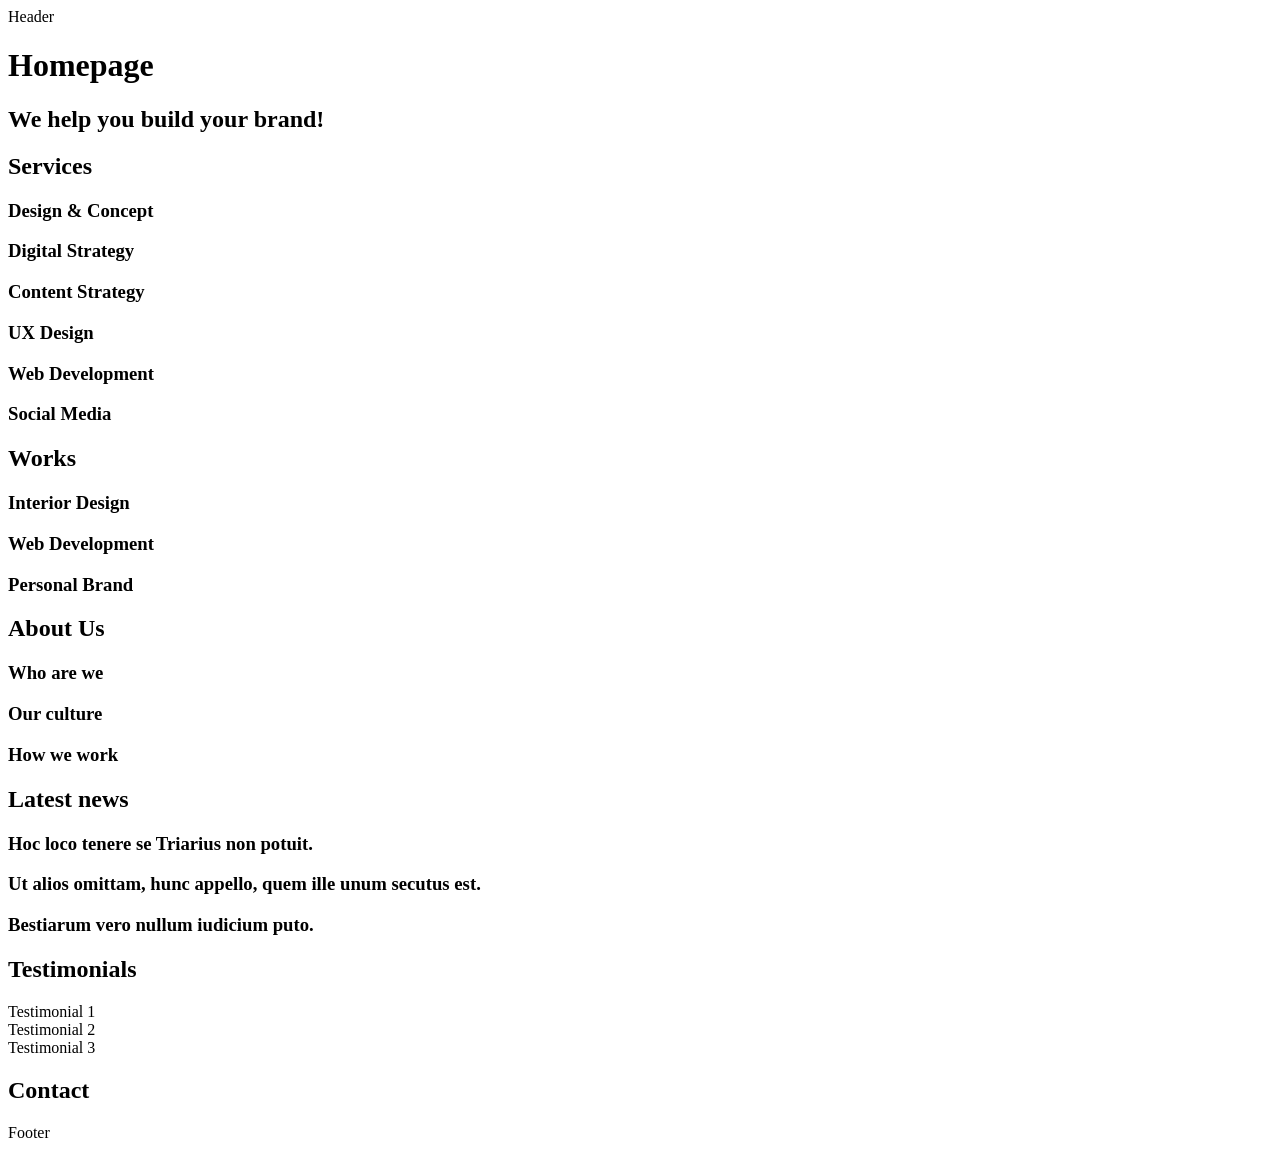
<file: html_advanced/10-index.html>
<!DOCTYPE html>
<html lang="en" dir="ltr">
    <head>
        <meta charset="utf-8">
        <meta name="viewport" content="width=device-width, initial-scale=1.0, viewport-fit=cover">
        <title>Homepage - Techium</title>
        <meta name="description" content="Techium is a digital agency">
        <link rel="icon" type="image/x-icon" href="./favicon.ico">
        <link rel="icon" type="image/png" href="./favicon.png">
    </head>
    <body>
        <header>
            Header
        </header>
        <main>
            <h1>Homepage</h1>
            <section>
                <h2>We help you build your brand!</h2>
            </section>
            <section>
                <h2>Services</h2>
                <h3>Design & Concept</h3>
                <h3>Digital Strategy</h3>
                <h3>Content Strategy</h3>
                <h3>UX Design</h3>
                <h3>Web Development</h3>
                <h3>Social Media</h3>
            </section>
            <section>
                <h2>Works</h2>
                <article><h3>Interior Design</h3></article>
                <article><h3>Web Development</h3></article>
                <article><h3>Personal Brand</h3></article>
            </section>
            <section>
                <h2>About Us</h2>
                <h3>Who are we</h3>
                <h3>Our culture</h3>
                <h3>How we work</h3>
            </section>
            <section>
                <h2>Latest news</h2>
                <article><h3>Hoc loco tenere se Triarius non potuit.</h3></article>
                <article><h3>Ut alios omittam, hunc appello, quem ille unum secutus est.</h3></article>
                <article><h3>Bestiarum vero nullum iudicium puto.</h3></article>
            </section>
            <section>
                <h2>Testimonials</h2>
                <article>Testimonial 1</article>
                <article>Testimonial 2</article>
                <article>Testimonial 3</article>
            </section>
            <section>
                <h2>Contact</h2>
            </section>
        </main>
        <footer>
            Footer
        </footer>
    </body>
</html>
</file>
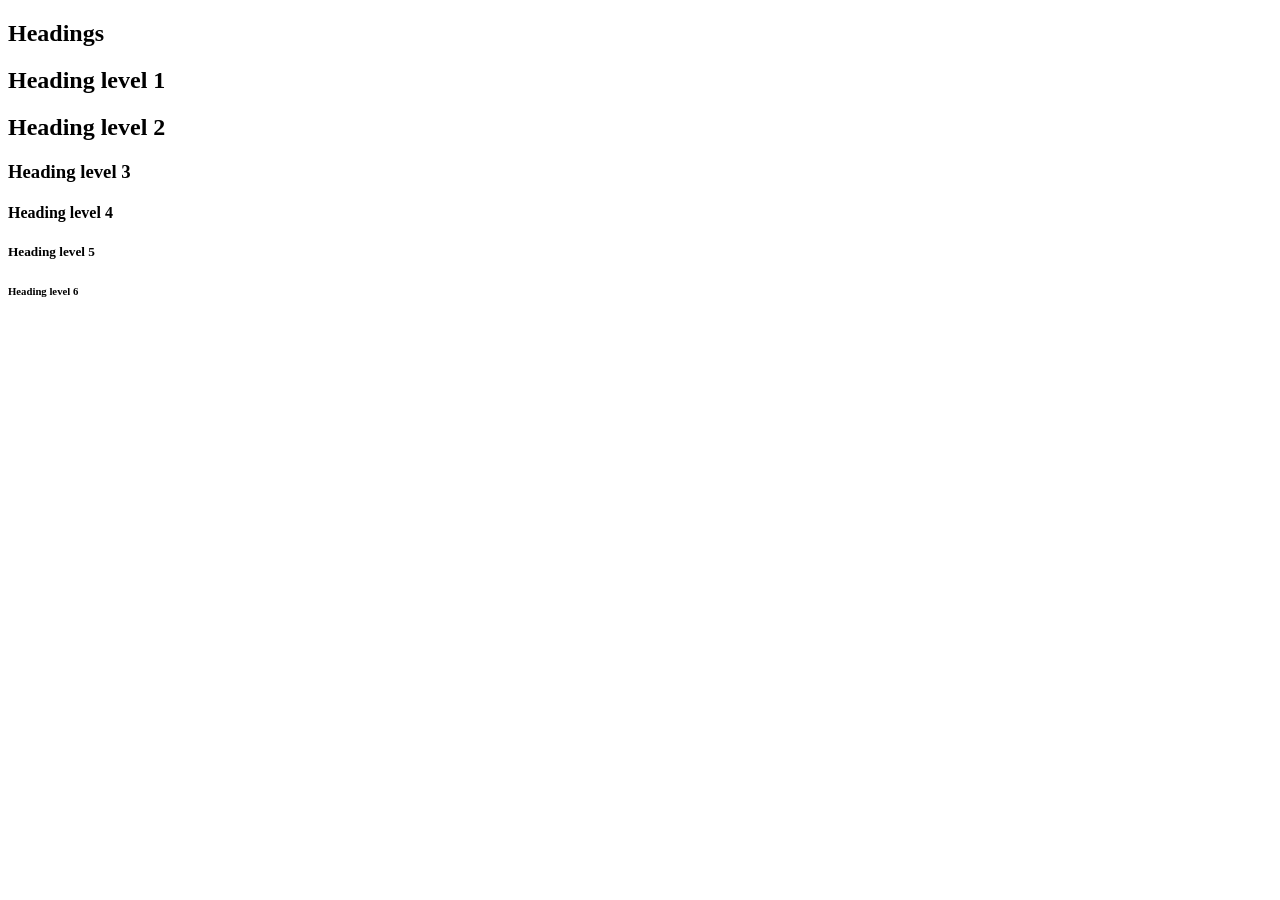
<file: html_advanced/11-styleguide.html>
<!DOCTYPE html>
<html lang="en" dir="ltr">
    <head>
        <meta charset="utf-8">
        <meta name="viewport" content="width=device-width, initial-scale=1.0, viewport-fit=cover">
        <title>Styleguide - Techium</title>
        <meta name="description" content="Techium is a digital agency">
        <link rel="icon" type="image/x-icon" href="./favicon.ico">
        <link rel="icon" type="image/png" href="./favicon.png">
    </head>
    <body>
        <header>
        </header>
        <main>
            <section>
                <header>
                    <h2>Headings</h2>
                </header>
                <h1>Heading level 1</h1>
                <h2>Heading level 2</h2>
                <h3>Heading level 3</h3>
                <h4>Heading level 4</h4>
                <h5>Heading level 5</h5>
                <h6>Heading level 6</h6>
            </section>
        </main>
        <footer>
        </footer>
    </body>
</html>
</file>
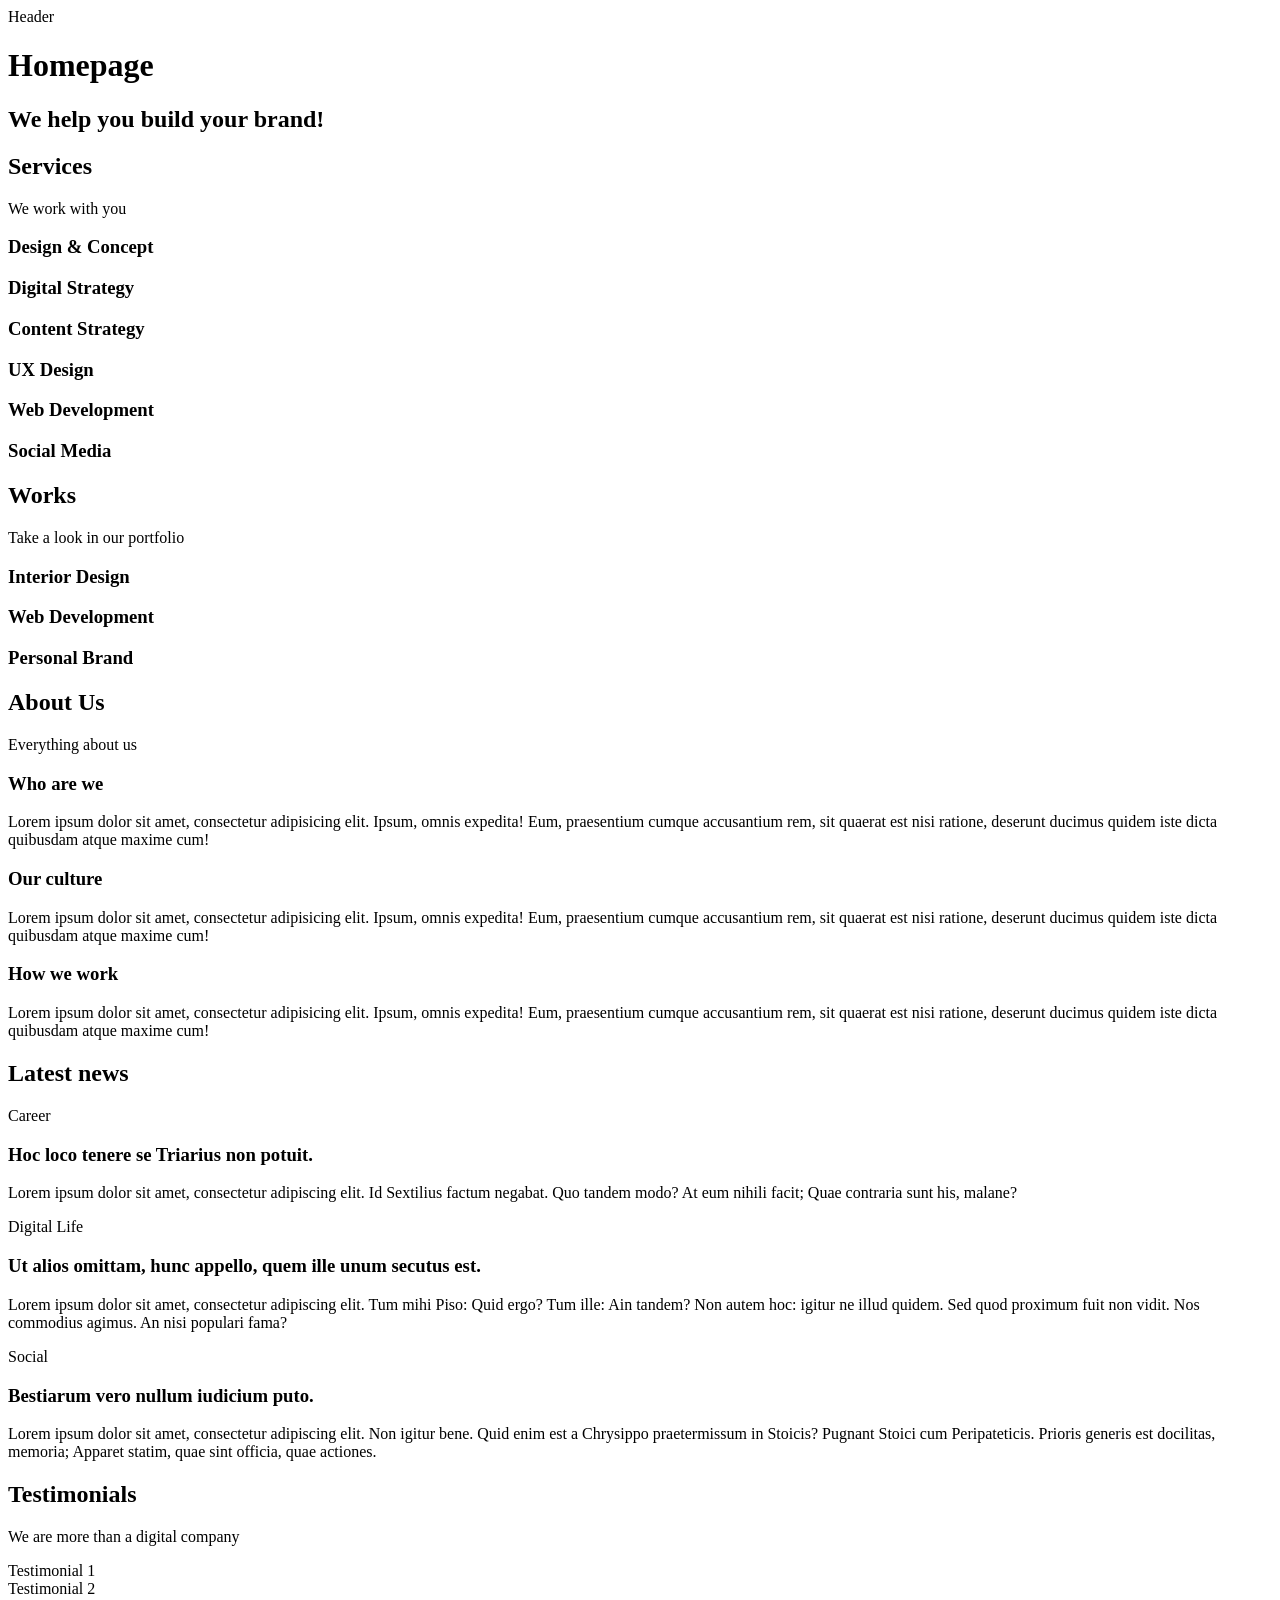
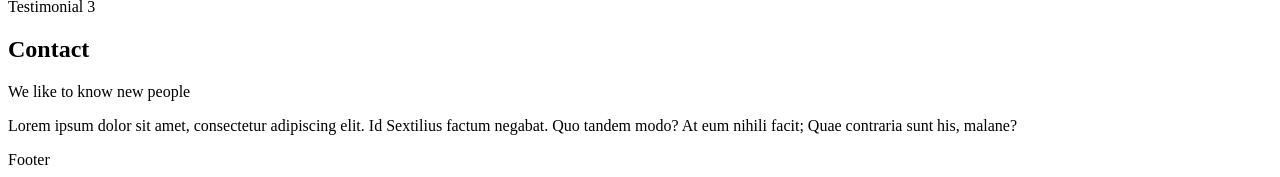
<file: html_advanced/12-index.html>
<!DOCTYPE html>
<html lang="en" dir="ltr">
    <head>
        <meta charset="utf-8">
        <meta name="viewport" content="width=device-width, initial-scale=1.0, viewport-fit=cover">
        <title>Homepage - Techium</title>
        <meta name="description" content="Techium is a digital agency">
        <link rel="icon" type="image/x-icon" href="./favicon.ico">
        <link rel="icon" type="image/png" href="./favicon.png">
    </head>
    <body>
        <header>
            Header
        </header>
        <main>
            <h1>Homepage</h1>
            <section>
                <h2>We help you build your brand!</h2>
            </section>
            <section>
                <h2>Services</h2>
                <p>We work with you</p>
                <h3>Design & Concept</h3>
                <h3>Digital Strategy</h3>
                <h3>Content Strategy</h3>
                <h3>UX Design</h3>
                <h3>Web Development</h3>
                <h3>Social Media</h3>
            </section>
            <section>
                <h2>Works</h2>
                <p>Take a look in our portfolio</p>
                <article><h3>Interior Design</h3></article>
                <article><h3>Web Development</h3></article>
                <article><h3>Personal Brand</h3></article>
            </section>
            <section>
                <h2>About Us</h2>
                <p>Everything about us</p>

                <h3>Who are we</h3>
                <p>Lorem ipsum dolor sit amet, consectetur adipisicing elit. Ipsum, omnis expedita! Eum, praesentium cumque accusantium rem, sit quaerat est nisi ratione, deserunt ducimus quidem iste dicta quibusdam atque maxime cum!</p>

                <h3>Our culture</h3>
                <p>Lorem ipsum dolor sit amet, consectetur adipisicing elit. Ipsum, omnis expedita! Eum, praesentium cumque accusantium rem, sit quaerat est nisi ratione, deserunt ducimus quidem iste dicta quibusdam atque maxime cum!</p>

                <h3>How we work</h3>
                <p>Lorem ipsum dolor sit amet, consectetur adipisicing elit. Ipsum, omnis expedita! Eum, praesentium cumque accusantium rem, sit quaerat est nisi ratione, deserunt ducimus quidem iste dicta quibusdam atque maxime cum!</p>
            </section>
            <section>
                <h2>Latest news</h2>

                <article>
                    <p>Career</p>
                    <h3>Hoc loco tenere se Triarius non potuit.</h3>
                    <p>Lorem ipsum dolor sit amet, consectetur adipiscing elit. Id Sextilius factum negabat. Quo tandem modo? At eum nihili facit; Quae contraria sunt his, malane?</p>
                </article>

                <article>
                    <p>Digital Life</p>
                    <h3>Ut alios omittam, hunc appello, quem ille unum secutus est.</h3>
                    <p>Lorem ipsum dolor sit amet, consectetur adipiscing elit. Tum mihi Piso: Quid ergo? Tum ille: Ain tandem? Non autem hoc: igitur ne illud quidem. Sed quod proximum fuit non vidit. Nos commodius agimus. An nisi populari fama?</p>
                </article>

                <article>
                    <p>Social</p>
                    <h3>Bestiarum vero nullum iudicium puto.</h3>
                    <p>Lorem ipsum dolor sit amet, consectetur adipiscing elit. Non igitur bene. Quid enim est a Chrysippo praetermissum in Stoicis? Pugnant Stoici cum Peripateticis. Prioris generis est docilitas, memoria; Apparet statim, quae sint officia, quae actiones.</p>
                </article>

            </section>
            <section>
                <h2>Testimonials</h2>
                <p>We are more than a digital company</p>

                <article>Testimonial 1</article>
                <article>Testimonial 2</article>
                <article>Testimonial 3</article>
            </section>

            <section>
                <h2>Contact</h2>
                <p>We like to know new people</p>

                <p>Lorem ipsum dolor sit amet, consectetur adipiscing elit. Id Sextilius factum negabat. Quo tandem modo? At eum nihili facit; Quae contraria sunt his, malane?</p>

            </section>

        </main>

        <footer>
            Footer
        </footer>

    </body>
</html>
</file>
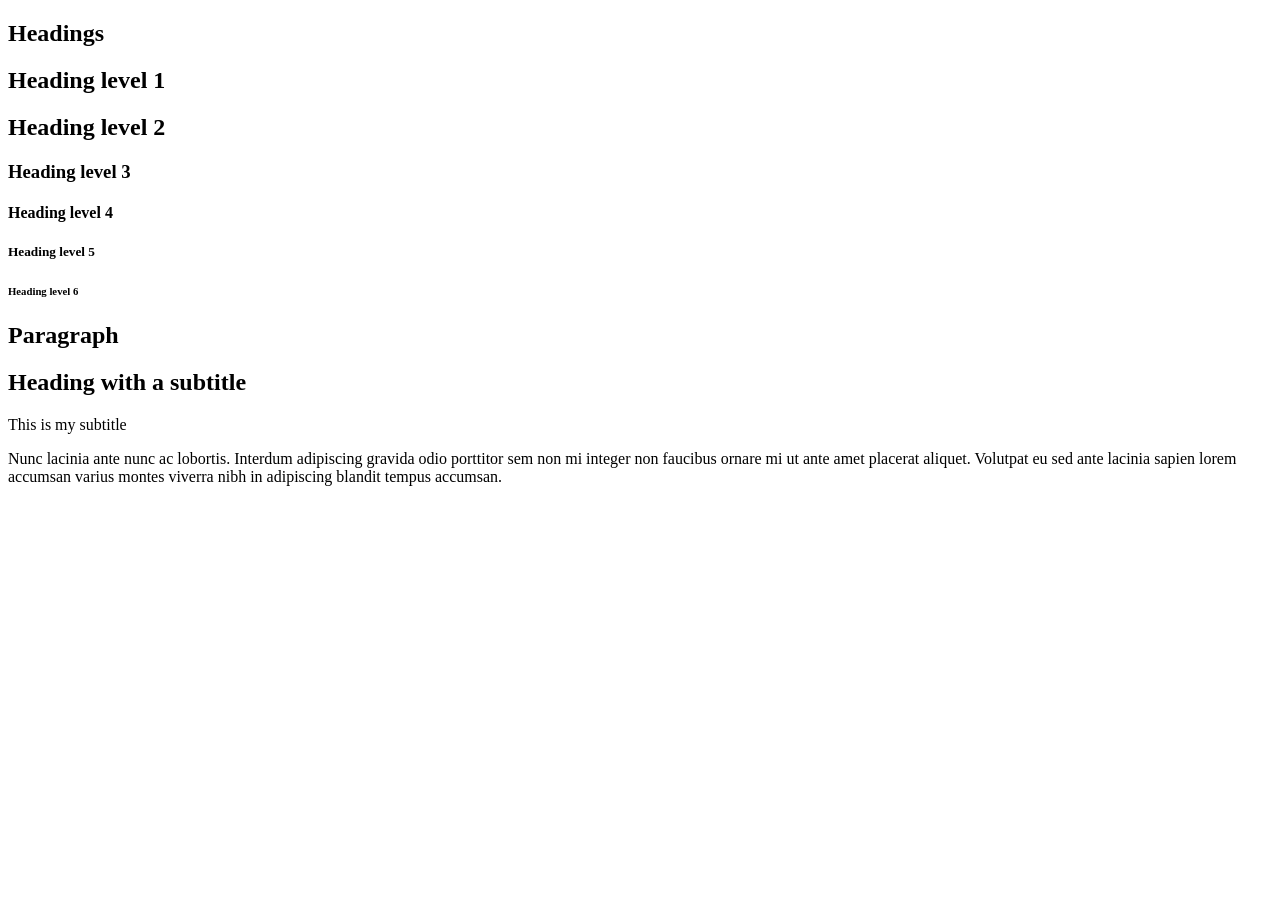
<file: html_advanced/13-styleguide.html>
<!DOCTYPE html>
<html lang="en" dir="ltr">
    <head>
        <meta charset="utf-8">
        <meta name="viewport" content="width=device-width, initial-scale=1.0, viewport-fit=cover">
        <title>Styleguide - Techium</title>
        <meta name="description" content="Techium is a digital agency">
        <link rel="icon" type="image/x-icon" href="./favicon.ico">
        <link rel="icon" type="image/png" href="./favicon.png">
    </head>
    <body>
        <header>
        </header>
        <main>

            <section>
                <header>
                    <h2>Headings</h2>
                </header>
                <h1>Heading level 1</h1>
                <h2>Heading level 2</h2>
                <h3>Heading level 3</h3>
                <h4>Heading level 4</h4>
                <h5>Heading level 5</h5>
                <h6>Heading level 6</h6>
            </section>

            <!-- New Section -->
            <section>
                <header>
                    <h2>Paragraph</h2>
                </header>

                <h2>Heading with a subtitle</h2>
                <p>This is my subtitle</p>

                <p>Nunc lacinia ante nunc ac lobortis. Interdum adipiscing gravida odio porttitor sem non mi integer non faucibus ornare mi ut ante amet placerat aliquet. Volutpat eu sed ante lacinia sapien lorem accumsan varius montes viverra nibh in adipiscing blandit tempus accumsan.</p>
            </section>
        </main>
        <footer>
        </footer>
    </body>
</html>
</file>
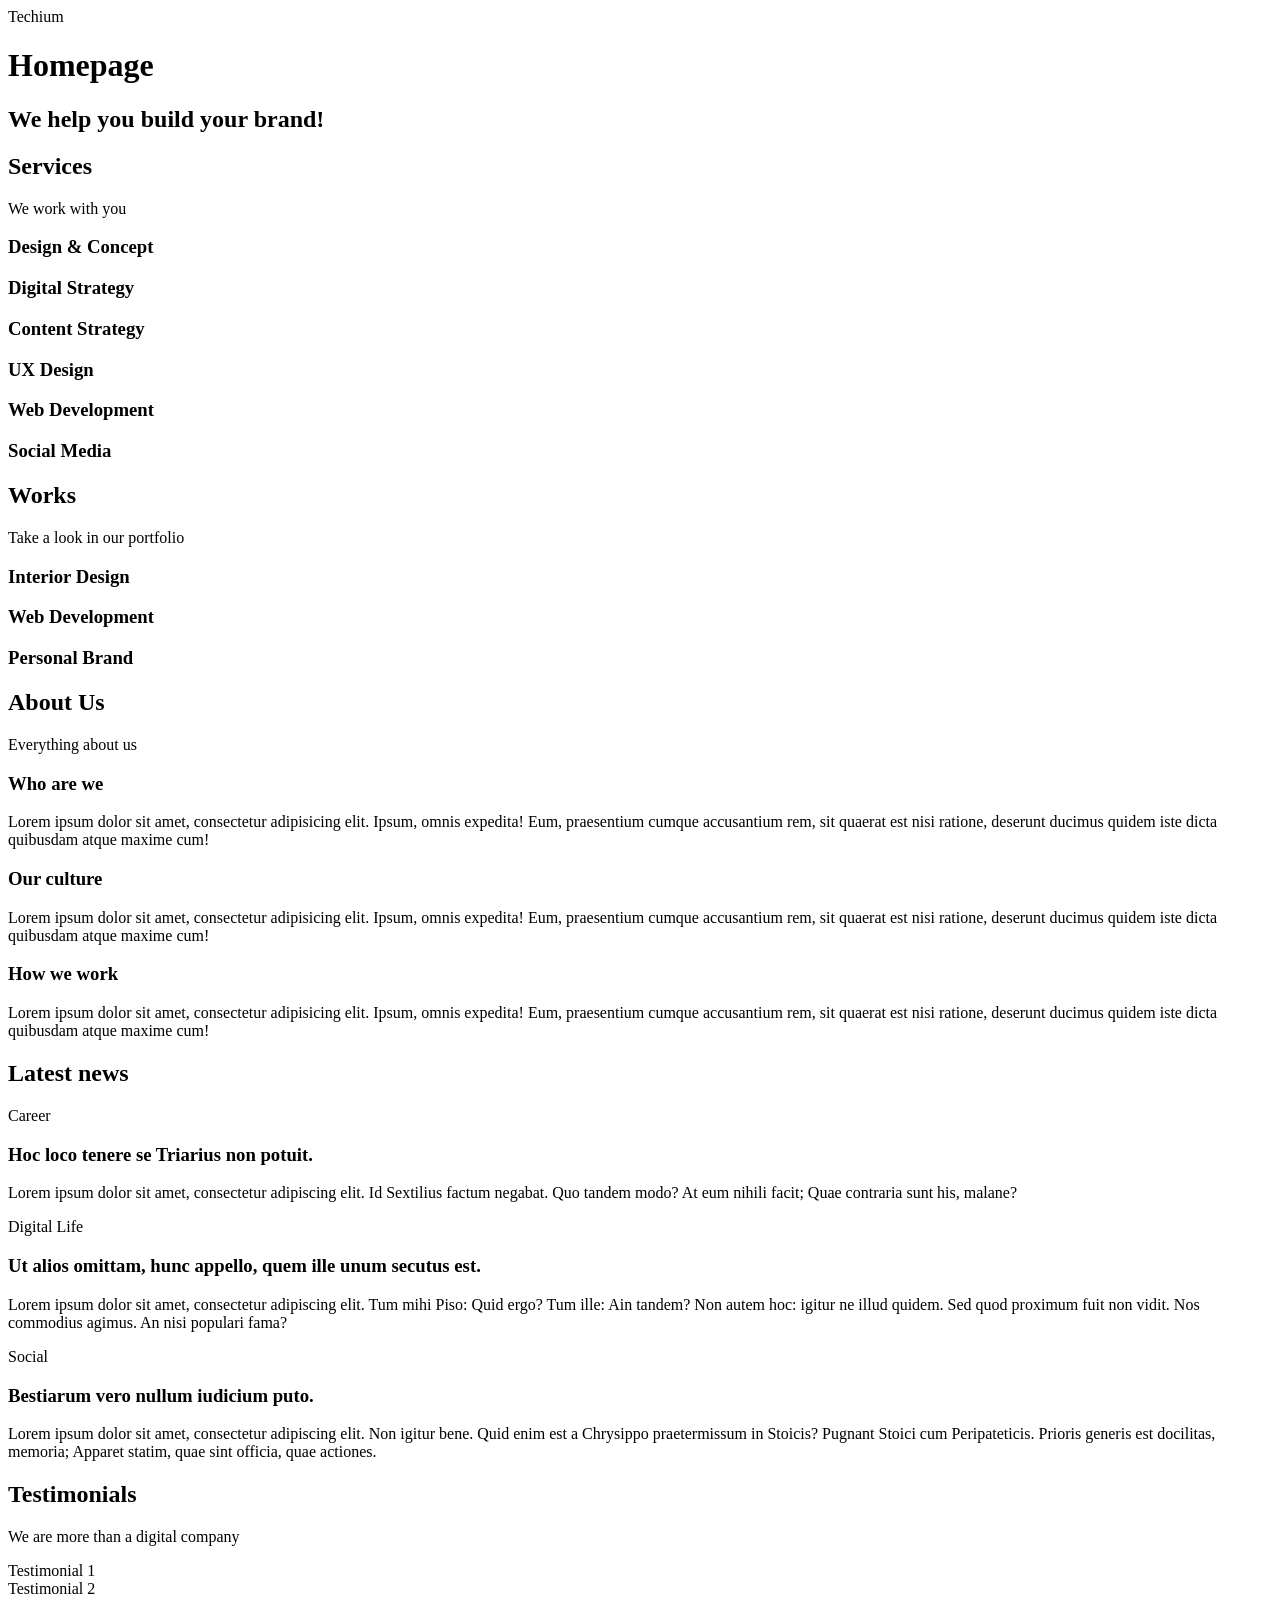
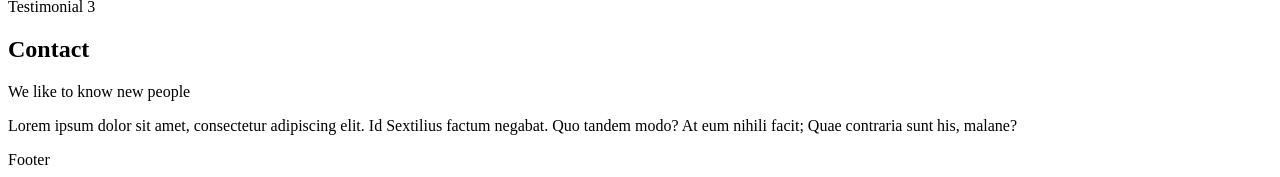
<file: html_advanced/14-index.html>
<!DOCTYPE html>
<html lang="en" dir="ltr">
    <head>
        <meta charset="utf-8">
        <meta name="viewport" content="width=device-width, initial-scale=1.0, viewport-fit=cover">
        <title>Homepage - Techium</title>
        <meta name="description" content="Techium is a digital agency">
        <link rel="icon" type="image/x-icon" href="./favicon.ico">
        <link rel="icon" type="image/png" href="./favicon.png">
    </head>
    <body>
        <header>
            <span>Techium</span>
            <nav></nav>
        </header>
        <main>
            <h1>Homepage</h1>
            <section>
                <h2>We help you build your brand!</h2>
            </section>
            <section>
                <h2>Services</h2>
                <p>We work with you</p>
                <h3>Design & Concept</h3>
                <h3>Digital Strategy</h3>
                <h3>Content Strategy</h3>
                <h3>UX Design</h3>
                <h3>Web Development</h3>
                <h3>Social Media</h3>
            </section>
            <section>
                <h2>Works</h2>
                <p>Take a look in our portfolio</p>
                <article><h3>Interior Design</h3></article>
                <article><h3>Web Development</h3></article>
                <article><h3>Personal Brand</h3></article>
            </section>
            <section>
                <h2>About Us</h2>
                <p>Everything about us</p>

                <h3>Who are we</h3>
                <p>Lorem ipsum dolor sit amet, consectetur adipisicing elit. Ipsum, omnis expedita! Eum, praesentium cumque accusantium rem, sit quaerat est nisi ratione, deserunt ducimus quidem iste dicta quibusdam atque maxime cum!</p>

                <h3>Our culture</h3>
                <p>Lorem ipsum dolor sit amet, consectetur adipisicing elit. Ipsum, omnis expedita! Eum, praesentium cumque accusantium rem, sit quaerat est nisi ratione, deserunt ducimus quidem iste dicta quibusdam atque maxime cum!</p>

                <h3>How we work</h3>
                <p>Lorem ipsum dolor sit amet, consectetur adipisicing elit. Ipsum, omnis expedita! Eum, praesentium cumque accusantium rem, sit quaerat est nisi ratione, deserunt ducimus quidem iste dicta quibusdam atque maxime cum!</p>
            </section>
            <section>
                <h2>Latest news</h2>

                <article>
                    <p>Career</p>
                    <h3>Hoc loco tenere se Triarius non potuit.</h3>
                    <p>Lorem ipsum dolor sit amet, consectetur adipiscing elit. Id Sextilius factum negabat. Quo tandem modo? At eum nihili facit; Quae contraria sunt his, malane?</p>
                </article>

                <article>
                    <p>Digital Life</p>
                    <h3>Ut alios omittam, hunc appello, quem ille unum secutus est.</h3>
                    <p>Lorem ipsum dolor sit amet, consectetur adipiscing elit. Tum mihi Piso: Quid ergo? Tum ille: Ain tandem? Non autem hoc: igitur ne illud quidem. Sed quod proximum fuit non vidit. Nos commodius agimus. An nisi populari fama?</p>
                </article>

                <article>
                    <p>Social</p>
                    <h3>Bestiarum vero nullum iudicium puto.</h3>
                    <p>Lorem ipsum dolor sit amet, consectetur adipiscing elit. Non igitur bene. Quid enim est a Chrysippo praetermissum in Stoicis? Pugnant Stoici cum Peripateticis. Prioris generis est docilitas, memoria; Apparet statim, quae sint officia, quae actiones.</p>
                </article>

            </section>
            <section>
                <h2>Testimonials</h2>
                <p>We are more than a digital company</p>

                <article>Testimonial 1</article>
                <article>Testimonial 2</article>
                <article>Testimonial 3</article>
            </section>


            <section>
                <h2>Contact</h2>
                <p>We like to know new people</p>


                <p>Lorem ipsum dolor sit amet, consectetur adipiscing elit. Id Sextilius factum negabat. Quo tandem modo? At eum nihili facit; Quae contraria sunt his, malane?</p>

            </section>

        </main>


        <footer>
            Footer
        </footer>

    </body>
</html>
</file>
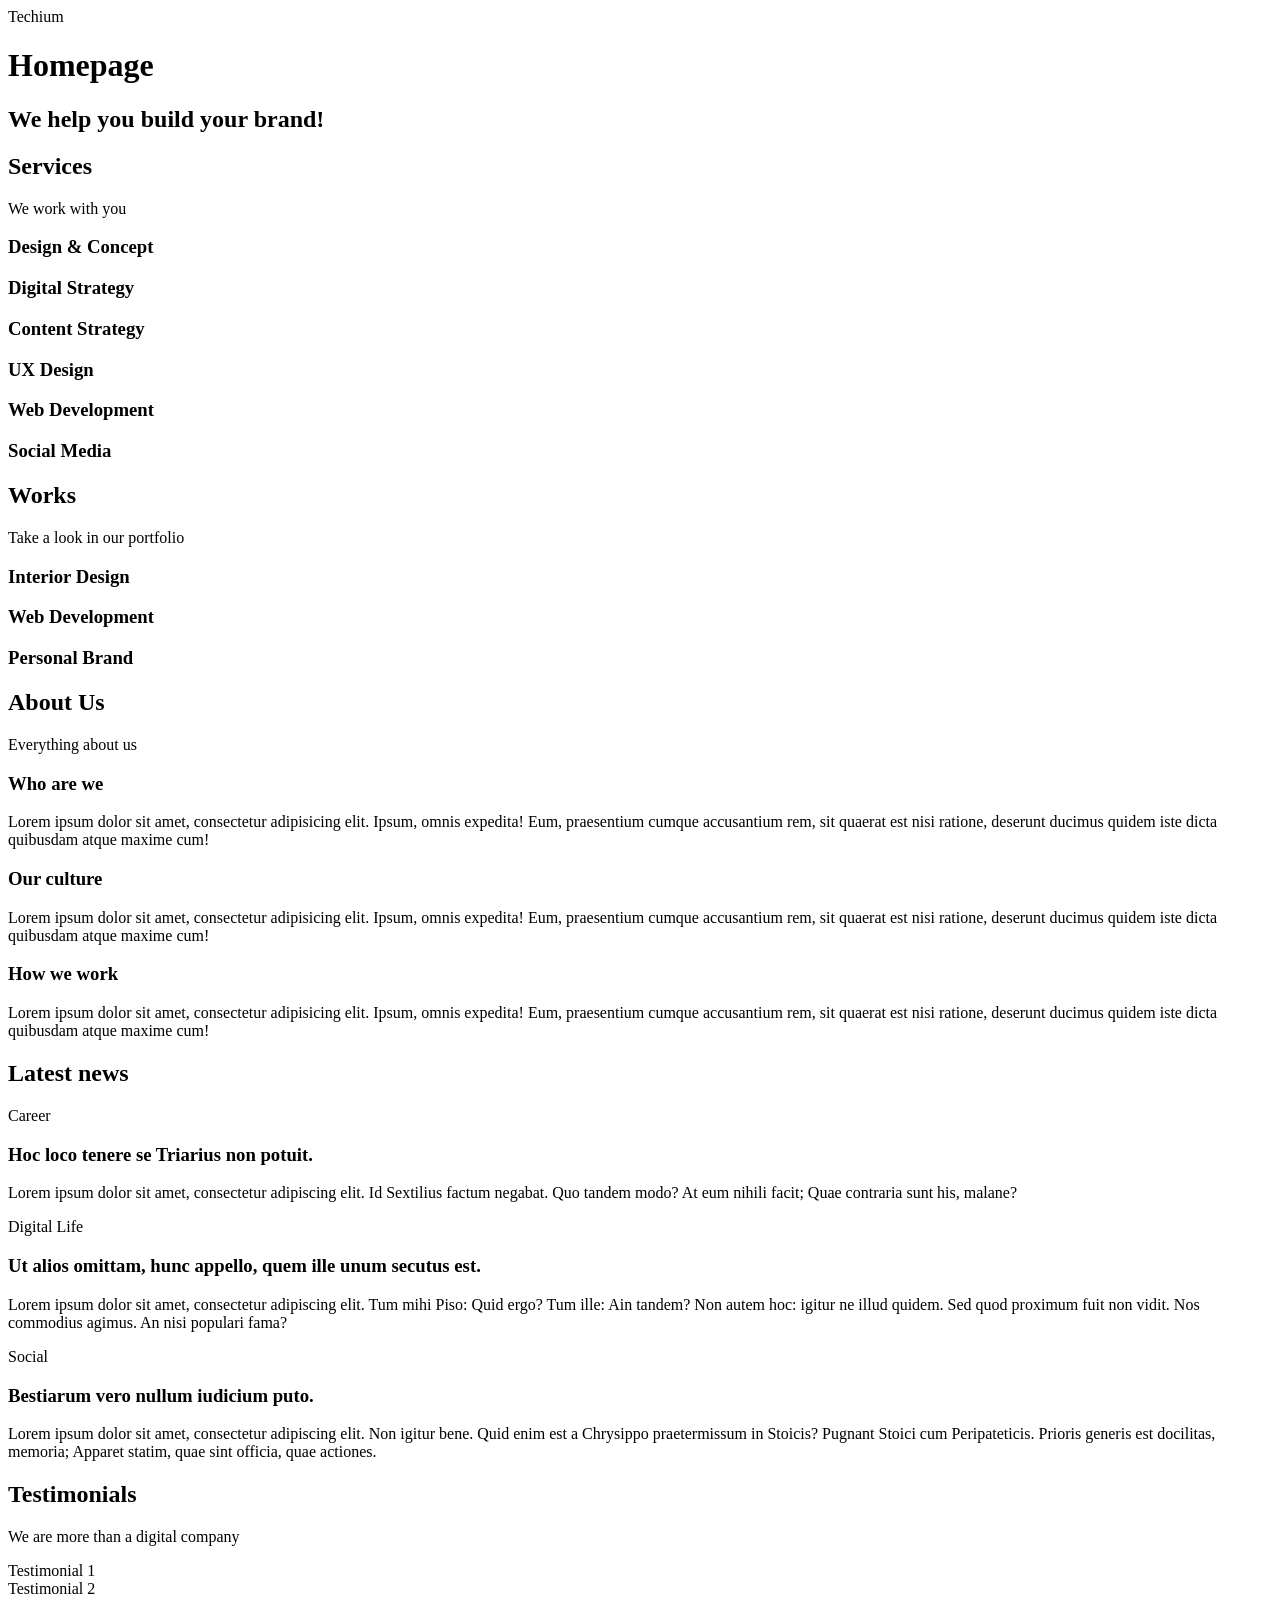
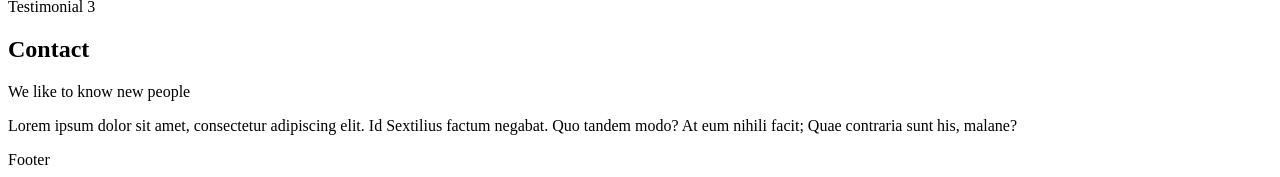
<file: html_advanced/15-index.html>
<!DOCTYPE html>
<html lang="en" dir="ltr">
    <head>
        <meta charset="utf-8">
        <meta name="viewport" content="width=device-width, initial-scale=1.0, viewport-fit=cover">
        <title>Homepage - Techium</title>
        <meta name="description" content="Techium is a digital agency">
        <link rel="icon" type="image/x-icon" href="./favicon.ico">
        <link rel="icon" type="image/png" href="./favicon.png">
    </head>
    <body>
        <header>
            <div>
                <span>Techium</span>
                <nav></nav>
            </div>
        </header>
        <main>
            <h1>Homepage</h1>
            <section>
                <div>
                    <h2>We help you build your brand!</h2>
                </div>
            </section>
            <section>
                <div>
                    <h2>Services</h2>
                    <p>We work with you</p>
                    <h3>Design & Concept</h3>
                    <h3>Digital Strategy</h3>
                    <h3>Content Strategy</h3>
                    <h3>UX Design</h3>
                    <h3>Web Development</h3>
                    <h3>Social Media</h3>
                </div>
            </section>
            <section>
                <div>
                    <h2>Works</h2>
                    <p>Take a look in our portfolio</p>
                    <article><h3>Interior Design</h3></article>
                    <article><h3>Web Development</h3></article>
                    <article><h3>Personal Brand</h3></article>
                </div>
            </section>
            <section>
                <div>
                    <h2>About Us</h2>
                    <p>Everything about us</p>
                    <h3>Who are we</h3>
                    <p>Lorem ipsum dolor sit amet, consectetur adipisicing elit. Ipsum, omnis expedita! Eum, praesentium cumque accusantium rem, sit quaerat est nisi ratione, deserunt ducimus quidem iste dicta quibusdam atque maxime cum!</p>
                    <h3>Our culture</h3>
                    <p>Lorem ipsum dolor sit amet, consectetur adipisicing elit. Ipsum, omnis expedita! Eum, praesentium cumque accusantium rem, sit quaerat est nisi ratione, deserunt ducimus quidem iste dicta quibusdam atque maxime cum!</p>
                    <h3>How we work</h3>
                    <p>Lorem ipsum dolor sit amet, consectetur adipisicing elit. Ipsum, omnis expedita! Eum, praesentium cumque accusantium rem, sit quaerat est nisi ratione, deserunt ducimus quidem iste dicta quibusdam atque maxime cum!</p>
                </div>
            </section>
            <section>
                <div>
                    <h2>Latest news</h2>
                    <article>
                        <p>Career</p>
                        <h3>Hoc loco tenere se Triarius non potuit.</h3>
                        <p>Lorem ipsum dolor sit amet, consectetur adipiscing elit. Id Sextilius factum negabat. Quo tandem modo? At eum nihili facit; Quae contraria sunt his, malane?</p>
                    </article>
                    <article>
                        <p>Digital Life</p>
                        <h3>Ut alios omittam, hunc appello, quem ille unum secutus est.</h3>
                        <p>Lorem ipsum dolor sit amet, consectetur adipiscing elit. Tum mihi Piso: Quid ergo? Tum ille: Ain tandem? Non autem hoc: igitur ne illud quidem. Sed quod proximum fuit non vidit. Nos commodius agimus. An nisi populari fama?</p>
                    </article>
                    <article>
                        <p>Social</p>
                        <h3>Bestiarum vero nullum iudicium puto.</h3>
                        <p>Lorem ipsum dolor sit amet, consectetur adipiscing elit. Non igitur bene. Quid enim est a Chrysippo praetermissum in Stoicis? Pugnant Stoici cum Peripateticis. Prioris generis est docilitas, memoria; Apparet statim, quae sint officia, quae actiones.</p>
                    </article>
                </div>
            </section>
            <section>
                <div>
                    <h2>Testimonials</h2>
                    <p>We are more than a digital company</p>
                    <article>Testimonial 1</article>
                    <article>Testimonial 2</article>
                    <article>Testimonial 3</article>
                </div>
            </section>
            <section>
                <div>
                    <h2>Contact</h2>
                    <p>We like to know new people</p>
                    <p>Lorem ipsum dolor sit amet, consectetur adipiscing elit. Id Sextilius factum negabat. Quo tandem modo? At eum nihili facit; Quae contraria sunt his, malane?</p>
                </div>
            </section>
        </main>
        <footer>
            <div>
                Footer
            </div>
        </footer>
    </body>
</html>
</file>
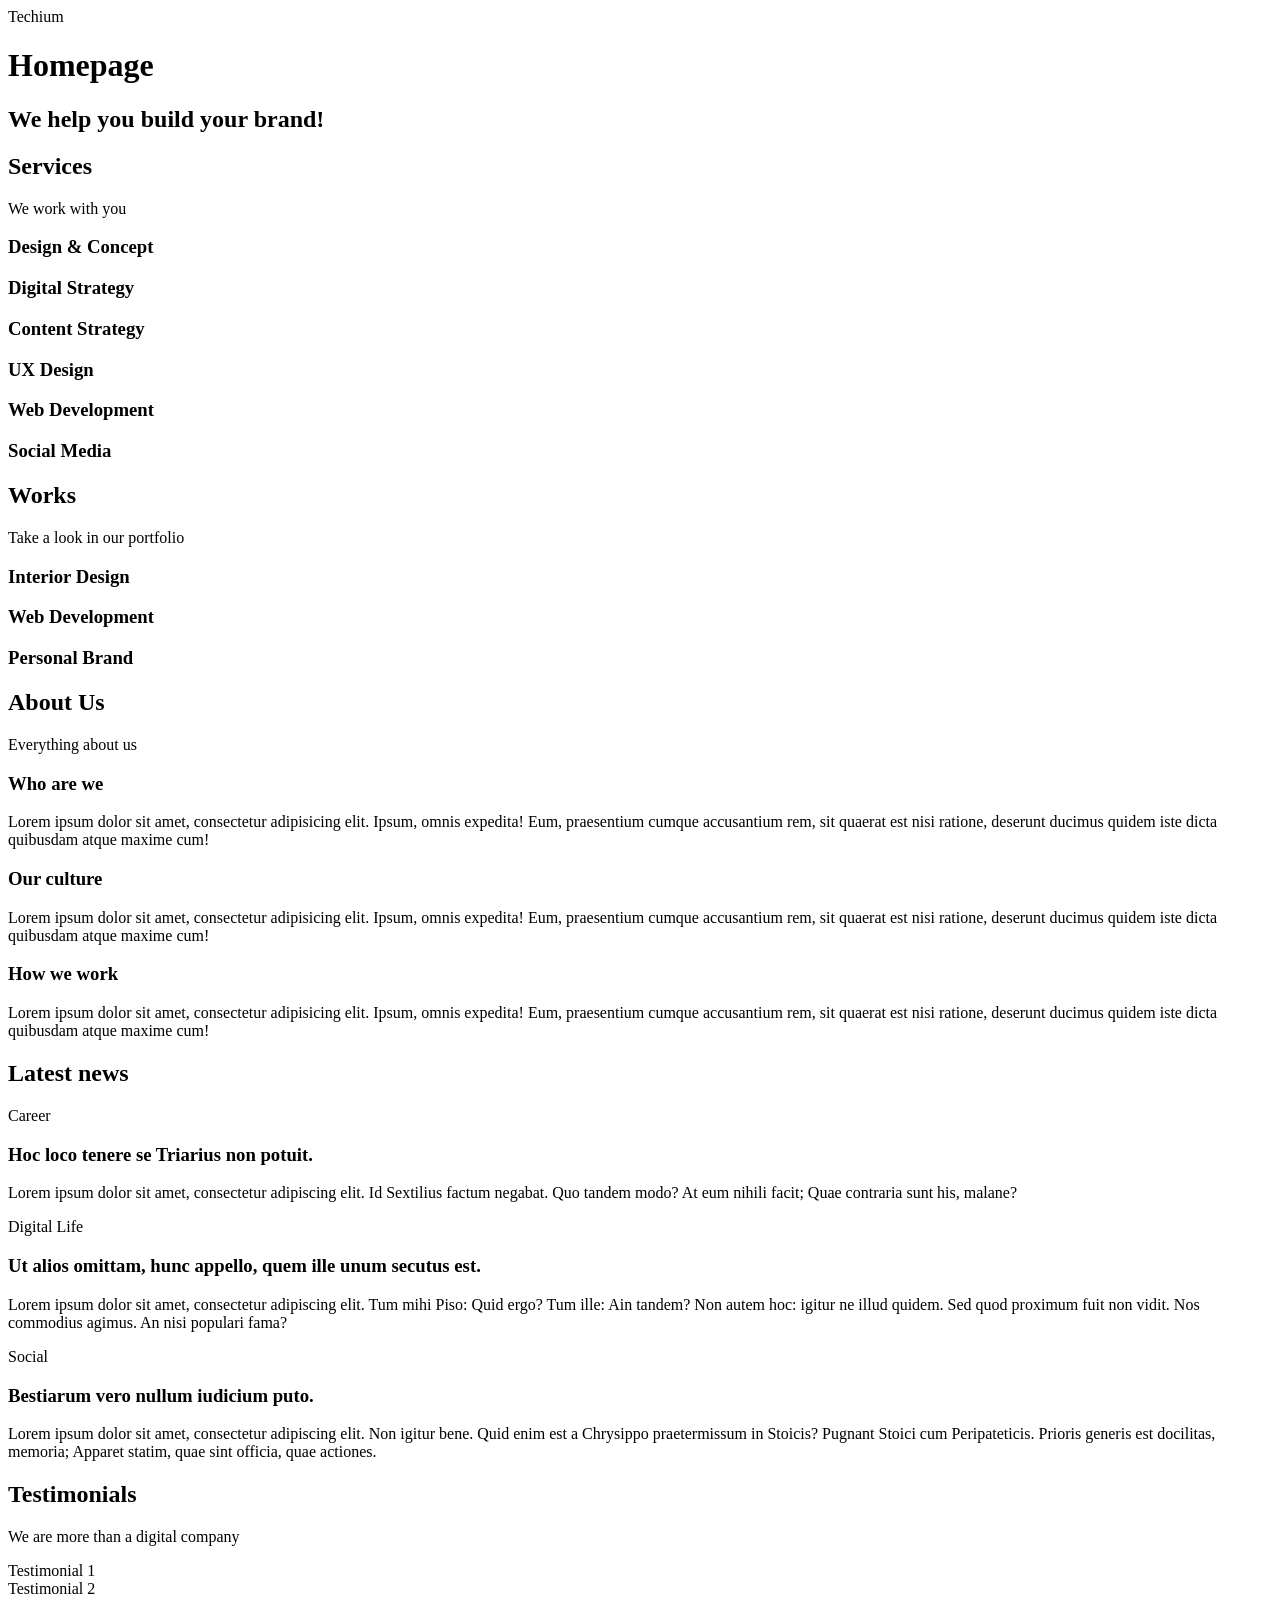
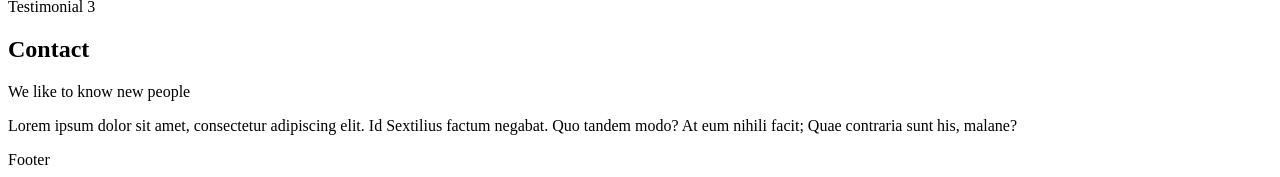
<file: html_advanced/16-index.html>
<!DOCTYPE html>
<html lang="en" dir="ltr">
    <head>
        <meta charset="utf-8">
        <meta name="viewport" content="width=device-width, initial-scale=1.0, viewport-fit=cover">
        <title>Homepage - Techium</title>
        <meta name="description" content="Techium is a digital agency">
        <link rel="icon" type="image/x-icon" href="./favicon.ico">
        <link rel="icon" type="image/png" href="./favicon.png">
    </head>
    <body>
        <header>
            <div>
                <span>Techium</span>
                <nav></nav>
            </div>
        </header>
        <main>
            <h1>Homepage</h1>
            <section>
                <div>
                    <h2>We help you build your brand!</h2>
                </div>
            </section>
            <section>
                <div>
                    <header>
                        <h2>Services</h2>
                        <p>We work with you</p>
                    </header>
                    <div>
                        <h3>Design & Concept</h3>
                        <h3>Digital Strategy</h3>
                        <h3>Content Strategy</h3>
                        <h3>UX Design</h3>
                        <h3>Web Development</h3>
                        <h3>Social Media</h3>
                    </div>
                </div>
            </section>
            <section>
                <div>
                    <header>
                        <h2>Works</h2>
                        <p>Take a look in our portfolio</p>
                    </header>
                    <div>
                        <article><h3>Interior Design</h3></article>
                        <article><h3>Web Development</h3></article>
                        <article><h3>Personal Brand</h3></article>
                    </div>
                </div>
            </section>
            <section>
                <div>
                    <header>
                        <h2>About Us</h2>
                        <p>Everything about us</p>
                    </header>
                    <div>
                        <h3>Who are we</h3>
                        <p>Lorem ipsum dolor sit amet, consectetur adipisicing elit. Ipsum, omnis expedita! Eum, praesentium cumque accusantium rem, sit quaerat est nisi ratione, deserunt ducimus quidem iste dicta quibusdam atque maxime cum!</p>
                        <h3>Our culture</h3>
                        <p>Lorem ipsum dolor sit amet, consectetur adipisicing elit. Ipsum, omnis expedita! Eum, praesentium cumque accusantium rem, sit quaerat est nisi ratione, deserunt ducimus quidem iste dicta quibusdam atque maxime cum!</p>
                        <h3>How we work</h3>
                        <p>Lorem ipsum dolor sit amet, consectetur adipisicing elit. Ipsum, omnis expedita! Eum, praesentium cumque accusantium rem, sit quaerat est nisi ratione, deserunt ducimus quidem iste dicta quibusdam atque maxime cum!</p>
                    </div>
                </div>
            </section>
            <section>
                <div>
                    <header>
                        <h2>Latest news</h2>
                    </header>
                    <div>
                        <article>
                            <p>Career</p>
                            <h3>Hoc loco tenere se Triarius non potuit.</h3>
                            <p>Lorem ipsum dolor sit amet, consectetur adipiscing elit. Id Sextilius factum negabat. Quo tandem modo? At eum nihili facit; Quae contraria sunt his, malane?</p>
                        </article>
                        <article>
                            <p>Digital Life</p>
                            <h3>Ut alios omittam, hunc appello, quem ille unum secutus est.</h3>
                            <p>Lorem ipsum dolor sit amet, consectetur adipiscing elit. Tum mihi Piso: Quid ergo? Tum ille: Ain tandem? Non autem hoc: igitur ne illud quidem. Sed quod proximum fuit non vidit. Nos commodius agimus. An nisi populari fama?</p>
                        </article>
                        <article>
                            <p>Social</p>
                            <h3>Bestiarum vero nullum iudicium puto.</h3>
                            <p>Lorem ipsum dolor sit amet, consectetur adipiscing elit. Non igitur bene. Quid enim est a Chrysippo praetermissum in Stoicis? Pugnant Stoici cum Peripateticis. Prioris generis est docilitas, memoria; Apparet statim, quae sint officia, quae actiones.</p>
                        </article>
                    </div>
                </div>
            </section>
            <section>
                <div>
                    <header>
                        <h2>Testimonials</h2>
                        <p>We are more than a digital company</p>
                    </header>
                    <div>
                        <article>Testimonial 1</article>
                        <article>Testimonial 2</article>
                        <article>Testimonial 3</article>
                    </div>
                </div>
            </section>
            <section>
                <div>
                    <header>
                        <h2>Contact</h2>
                        <p>We like to know new people</p>
                    </header>
                    <div>
                        <p>Lorem ipsum dolor sit amet, consectetur adipiscing elit. Id Sextilius factum negabat. Quo tandem modo? At eum nihili facit; Quae contraria sunt his, malane?</p>
                    </div>
                </div>
            </section>
        </main>
        <footer>
            <div>
                Footer
            </div>
        </footer>
    </body>
</html>
</file>
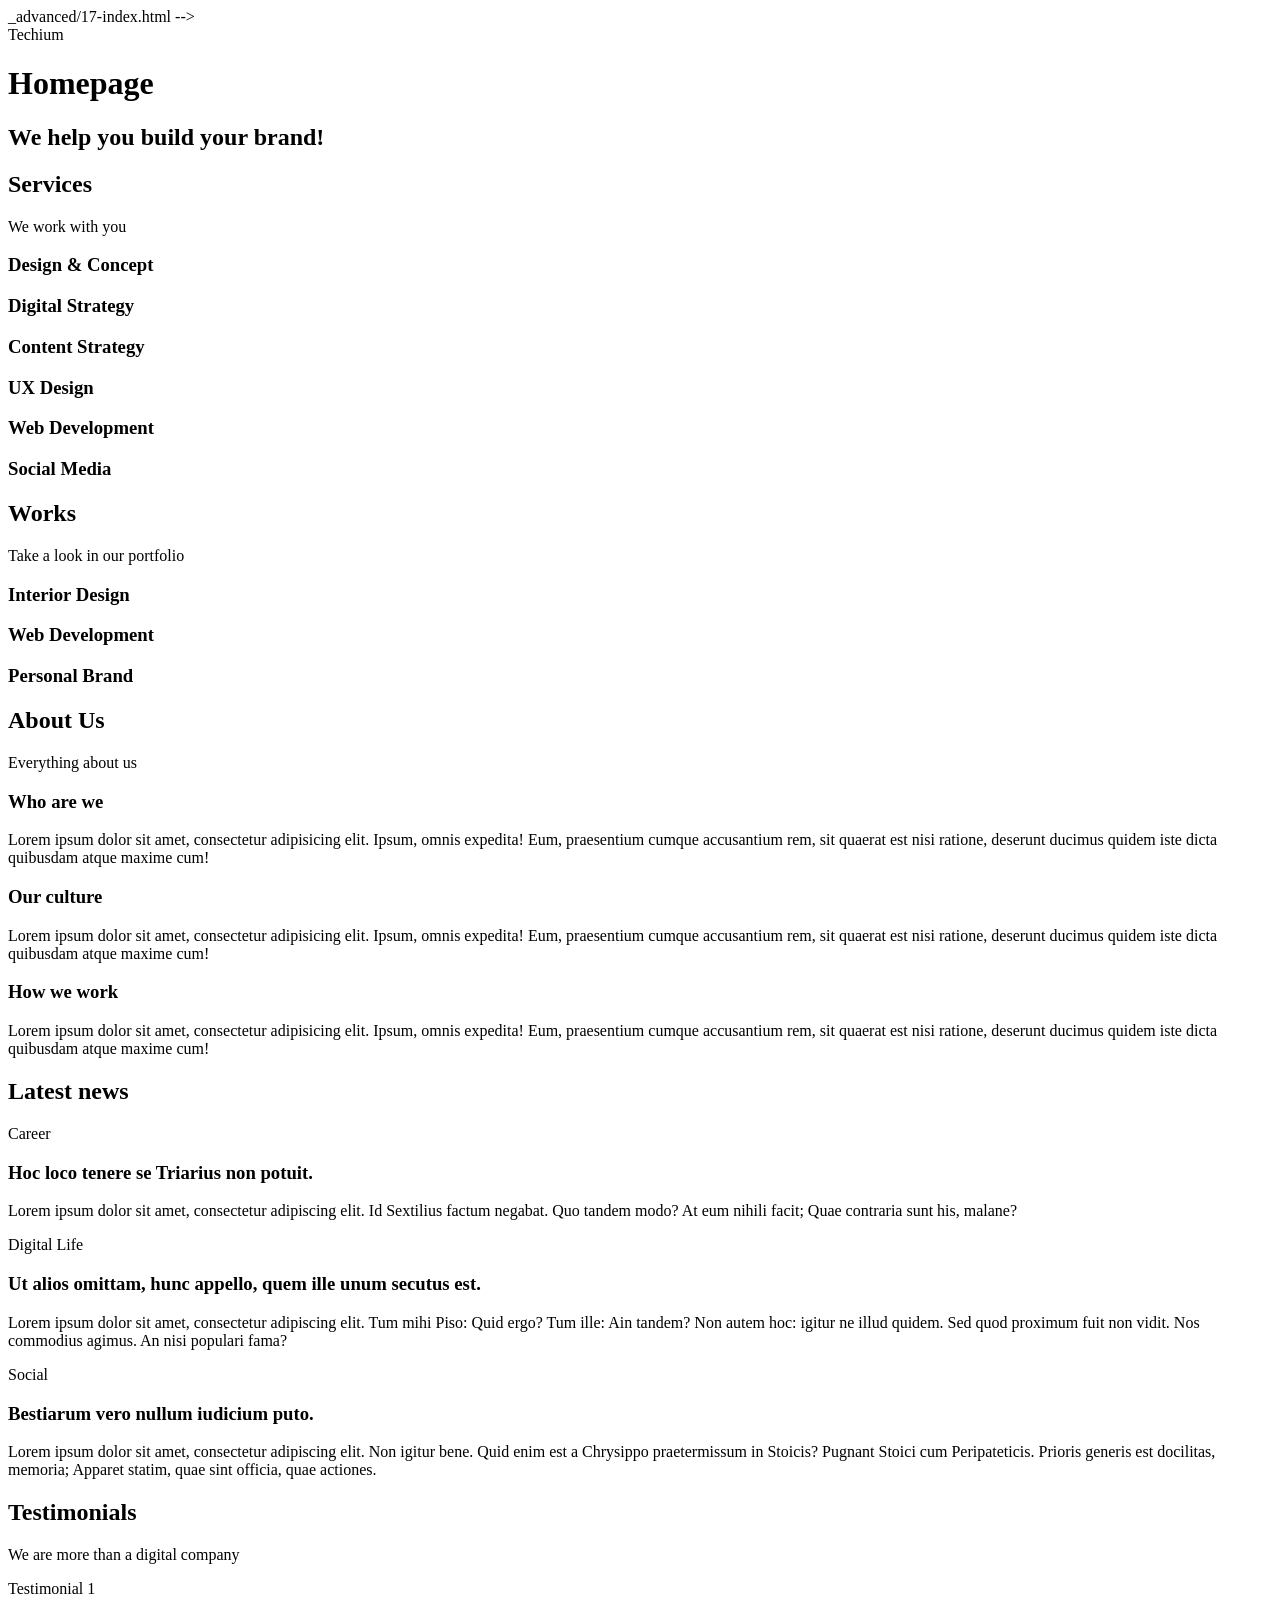
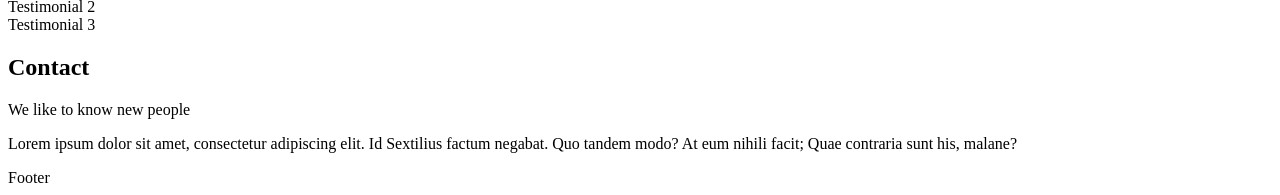
<file: html_advanced/17-index.html>
_advanced/17-index.html -->
<!DOCTYPE html>
<html lang="en" dir="ltr">
    <head>
        <meta charset="utf-8">
        <meta name="viewport" content="width=device-width, initial-scale=1.0, viewport-fit=cover">
        <title>Homepage - Techium</title>
        <meta name="description" content="Techium is a digital agency">
        <link rel="icon" type="image/x-icon" href="./favicon.ico">
        <link rel="icon" type="image/png" href="./favicon.png">
    </head>
    <body>

        <!-- Header -->
        <header>
            <div>
                <span>Techium</span>
                <nav></nav>
            </div>
        </header>

        <!-- Main -->
        <main>
            <h1>Homepage</h1>

            <!-- Hero section -->
            <section>
                <div>
                    <h2>We help you build your brand!</h2>
                </div>
            </section>

            <!-- Services section -->
            <section>
                <div>
                    <header>
                        <h2>Services</h2>
                        <p>We work with you</p>
                    </header>
                    <div>
                        <h3>Design & Concept</h3>
                        <h3>Digital Strategy</h3>
                        <h3>Content Strategy</h3>
                        <h3>UX Design</h3>
                        <h3>Web Development</h3>
                        <h3>Social Media</h3>
                    </div>
                </div>
            </section>

            <!-- Works section -->
            <section>
                <div>
                    <header>
                        <h2>Works</h2>
                        <p>Take a look in our portfolio</p>
                    </header>
                    <div>
                        <article><h3>Interior Design</h3></article>
                        <article><h3>Web Development</h3></article>
                        <article><h3>Personal Brand</h3></article>
                    </div>
                </div>
            </section>

            <!-- About Us section -->
            <section>
                <div>
                    <header>
                        <h2>About Us</h2>
                        <p>Everything about us</p>
                    </header>
                    <div>
                        <h3>Who are we</h3>
                        <p>Lorem ipsum dolor sit amet, consectetur adipisicing elit. Ipsum, omnis expedita! Eum, praesentium cumque accusantium rem, sit quaerat est nisi ratione, deserunt ducimus quidem iste dicta quibusdam atque maxime cum!</p>
                        <h3>Our culture</h3>
                        <p>Lorem ipsum dolor sit amet, consectetur adipisicing elit. Ipsum, omnis expedita! Eum, praesentium cumque accusantium rem, sit quaerat est nisi ratione, deserunt ducimus quidem iste dicta quibusdam atque maxime cum!</p>
                        <h3>How we work</h3>
                        <p>Lorem ipsum dolor sit amet, consectetur adipisicing elit. Ipsum, omnis expedita! Eum, praesentium cumque accusantium rem, sit quaerat est nisi ratione, deserunt ducimus quidem iste dicta quibusdam atque maxime cum!</p>
                    </div>
                </div>
            </section>

            <!-- Latest news section -->
            <section>
                <div>
                    <header>
                        <h2>Latest news</h2>
                    </header>
                    <div>
                        <article>
                            <p>Career</p>
                            <h3>Hoc loco tenere se Triarius non potuit.</h3>
                            <p>Lorem ipsum dolor sit amet, consectetur adipiscing elit. Id Sextilius factum negabat. Quo tandem modo? At eum nihili facit; Quae contraria sunt his, malane?</p>
                        </article>
                        <article>
                            <p>Digital Life</p>
                            <h3>Ut alios omittam, hunc appello, quem ille unum secutus est.</h3>
                            <p>Lorem ipsum dolor sit amet, consectetur adipiscing elit. Tum mihi Piso: Quid ergo? Tum ille: Ain tandem? Non autem hoc: igitur ne illud quidem. Sed quod proximum fuit non vidit. Nos commodius agimus. An nisi populari fama?</p>
                        </article>
                        <article>
                            <p>Social</p>
                            <h3>Bestiarum vero nullum iudicium puto.</h3>
                            <p>Lorem ipsum dolor sit amet, consectetur adipiscing elit. Non igitur bene. Quid enim est a Chrysippo praetermissum in Stoicis? Pugnant Stoici cum Peripateticis. Prioris generis est docilitas, memoria; Apparet statim, quae sint officia, quae actiones.</p>
                        </article>
                    </div>
                </div>
            </section>

            <!-- Testimonials section -->
            <section>
                <div>
                    <header>
                        <h2>Testimonials</h2>
                        <p>We are more than a digital company</p>
                    </header>
                    <div>
                        <article>Testimonial 1</article>
                        <article>Testimonial 2</article>
                        <article>Testimonial 3</article>
                    </div>
                </div>
            </section>

            <!-- Contact section -->
            <section>
                <div>
                    <header>
                        <h2>Contact</h2>
                        <p>We like to know new people</p>
                    </header>
                    <div>
                        <p>Lorem ipsum dolor sit amet, consectetur adipiscing elit. Id Sextilius factum negabat. Quo tandem modo? At eum nihili facit; Quae contraria sunt his, malane?</p>
                    </div>
                </div>
            </section>
        </main>

        <!-- Footer -->
        <footer>
            <div>
                Footer
            </div>
        </footer>
    </body>
</html>
</file>
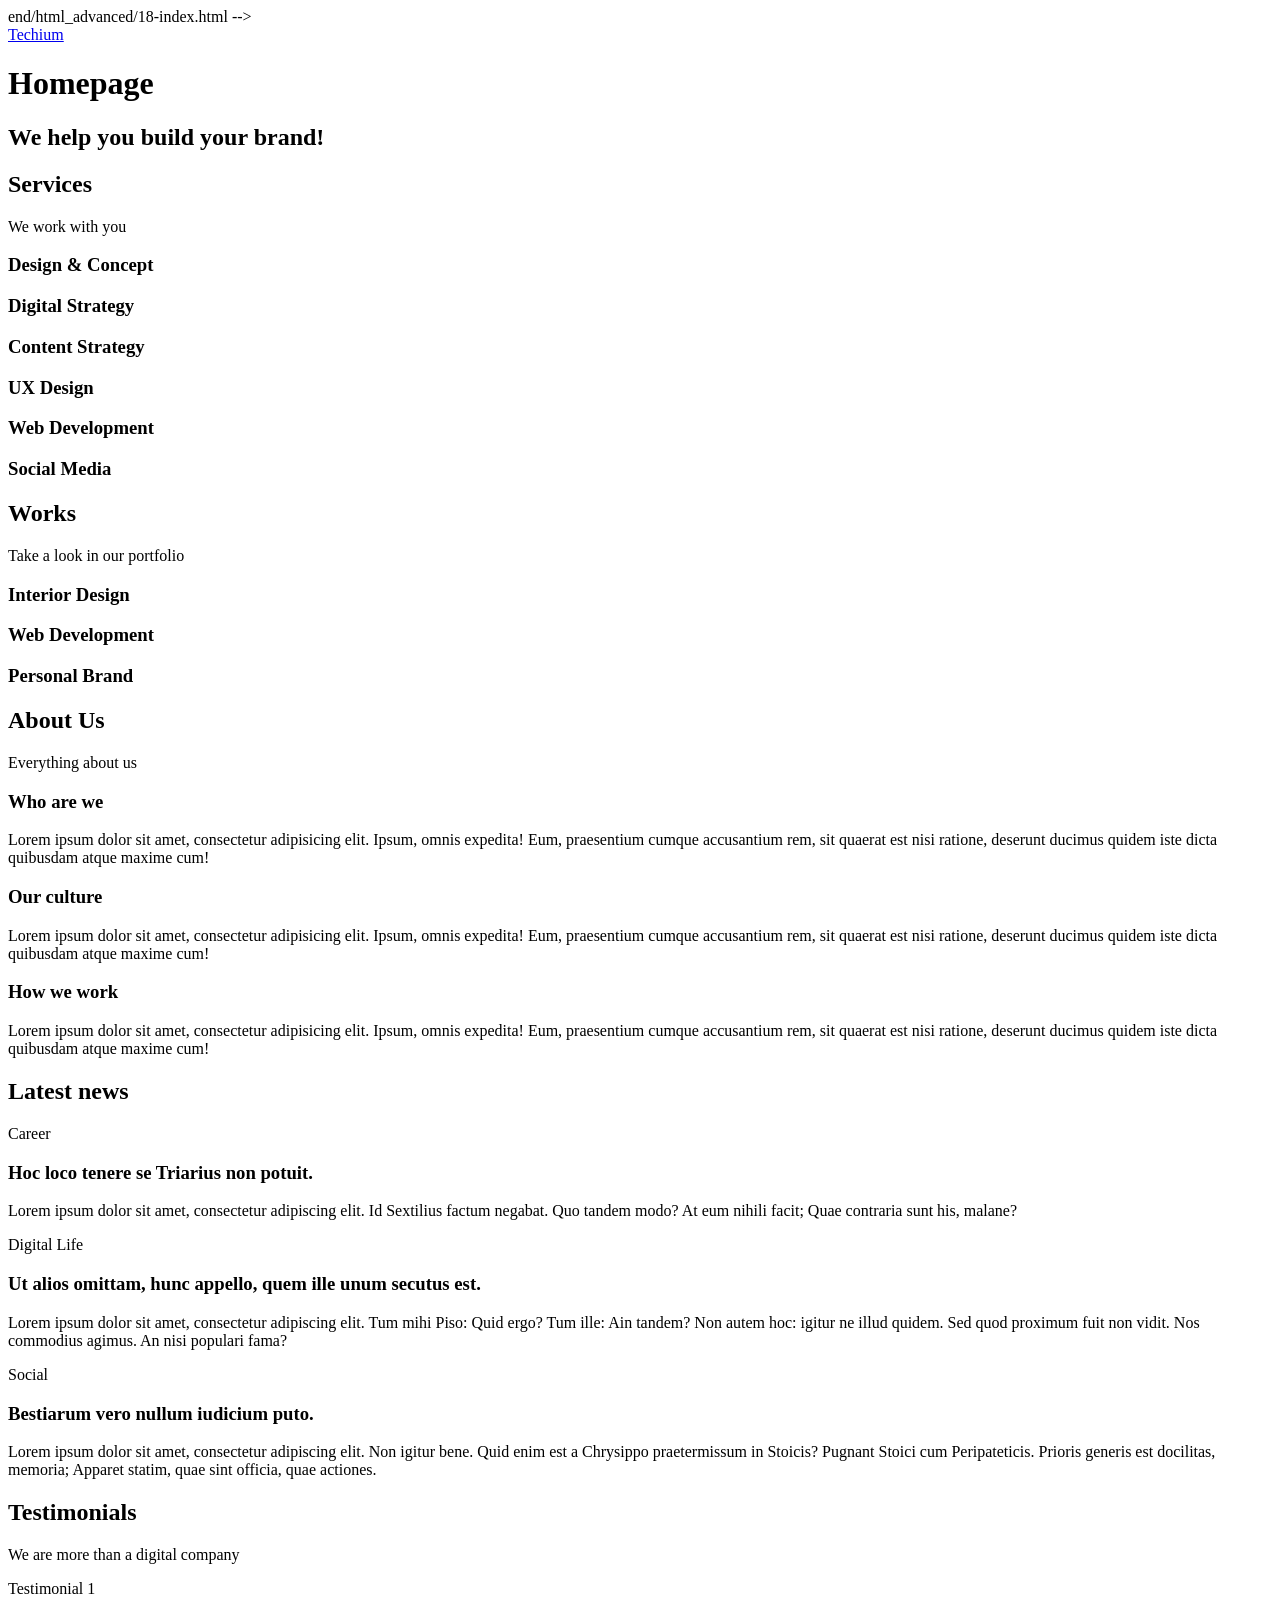
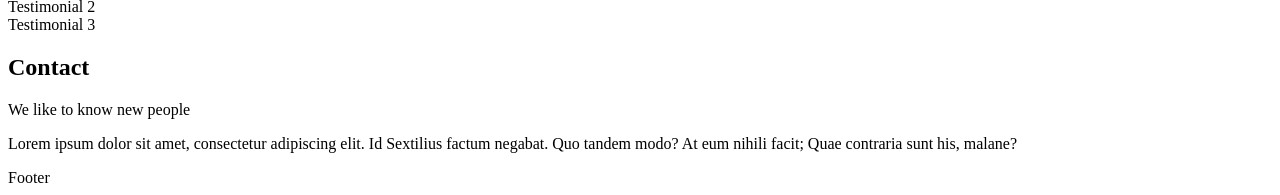
<file: html_advanced/18-index.html>
end/html_advanced/18-index.html -->
<!DOCTYPE html>
<html lang="en" dir="ltr">
    <head>
        <meta charset="utf-8">
        <meta name="viewport" content="width=device-width, initial-scale=1.0, viewport-fit=cover">
        <title>Homepage - Techium</title>
        <meta name="description" content="Techium is a digital agency">
        <link rel="icon" type="image/x-icon" href="./favicon.ico">
        <link rel="icon" type="image/png" href="./favicon.png">
    </head>
    <body>

        <!-- Header -->
        <header>
            <div>
                <div>
                    <a href="/"><span>Techium</span></a>
                </div>
                <nav></nav>
            </div>
        </header>

        <!-- Main -->
        <main>
            <h1>Homepage</h1>

            <!-- Hero section -->
            <section>
                <div>
                    <h2>We help you build your brand!</h2>
                </div>
            </section>

            <!-- Services section -->
            <section>
                <div>
                    <header>
                        <h2>Services</h2>
                        <p>We work with you</p>
                    </header>
                    <div>
                        <h3>Design & Concept</h3>
                        <h3>Digital Strategy</h3>
                        <h3>Content Strategy</h3>
                        <h3>UX Design</h3>
                        <h3>Web Development</h3>
                        <h3>Social Media</h3>
                    </div>
                </div>
            </section>

            <!-- Works section -->
            <section>
                <div>
                    <header>
                        <h2>Works</h2>
                        <p>Take a look in our portfolio</p>
                    </header>
                    <div>
                        <article><h3>Interior Design</h3></article>
                        <article><h3>Web Development</h3></article>
                        <article><h3>Personal Brand</h3></article>
                    </div>
                </div>
            </section>

            <!-- About Us section -->
            <section>
                <div>
                    <header>
                        <h2>About Us</h2>
                        <p>Everything about us</p>
                    </header>
                    <div>
                        <h3>Who are we</h3>
                        <p>Lorem ipsum dolor sit amet, consectetur adipisicing elit. Ipsum, omnis expedita! Eum, praesentium cumque accusantium rem, sit quaerat est nisi ratione, deserunt ducimus quidem iste dicta quibusdam atque maxime cum!</p>
                        <h3>Our culture</h3>
                        <p>Lorem ipsum dolor sit amet, consectetur adipisicing elit. Ipsum, omnis expedita! Eum, praesentium cumque accusantium rem, sit quaerat est nisi ratione, deserunt ducimus quidem iste dicta quibusdam atque maxime cum!</p>
                        <h3>How we work</h3>
                        <p>Lorem ipsum dolor sit amet, consectetur adipisicing elit. Ipsum, omnis expedita! Eum, praesentium cumque accusantium rem, sit quaerat est nisi ratione, deserunt ducimus quidem iste dicta quibusdam atque maxime cum!</p>
                    </div>
                </div>
            </section>

            <!-- Latest news section -->
            <section>
                <div>
                    <header>
                        <h2>Latest news</h2>
                    </header>
                    <div>
                        <article>
                            <p>Career</p>
                            <h3>Hoc loco tenere se Triarius non potuit.</h3>
                            <p>Lorem ipsum dolor sit amet, consectetur adipiscing elit. Id Sextilius factum negabat. Quo tandem modo? At eum nihili facit; Quae contraria sunt his, malane?</p>
                        </article>
                        <article>
                            <p>Digital Life</p>
                            <h3>Ut alios omittam, hunc appello, quem ille unum secutus est.</h3>
                            <p>Lorem ipsum dolor sit amet, consectetur adipiscing elit. Tum mihi Piso: Quid ergo? Tum ille: Ain tandem? Non autem hoc: igitur ne illud quidem. Sed quod proximum fuit non vidit. Nos commodius agimus. An nisi populari fama?</p>
                        </article>
                        <article>
                            <p>Social</p>
                            <h3>Bestiarum vero nullum iudicium puto.</h3>
                            <p>Lorem ipsum dolor sit amet, consectetur adipiscing elit. Non igitur bene. Quid enim est a Chrysippo praetermissum in Stoicis? Pugnant Stoici cum Peripateticis. Prioris generis est docilitas, memoria; Apparet statim, quae sint officia, quae actiones.</p>
                        </article>
                    </div>
                </div>
            </section>

            <!-- Testimonials section -->
            <section>
                <div>
                    <header>
                        <h2>Testimonials</h2>
                        <p>We are more than a digital company</p>
                    </header>
                    <div>
                        <article>Testimonial 1</article>
                        <article>Testimonial 2</article>
                        <article>Testimonial 3</article>
                    </div>
                </div>
            </section>

            <!-- Contact section -->
            <section>
                <div>
                    <header>
                        <h2>Contact</h2>
                        <p>We like to know new people</p>
                    </header>
                    <div>
                        <p>Lorem ipsum dolor sit amet, consectetur adipiscing elit. Id Sextilius factum negabat. Quo tandem modo? At eum nihili facit; Quae contraria sunt his, malane?</p>
                    </div>
                </div>
            </section>
        </main>

        <!-- Footer -->
        <footer>
            <div>
                Footer
            </div>
        </footer>
    </body>
</html>
</file>
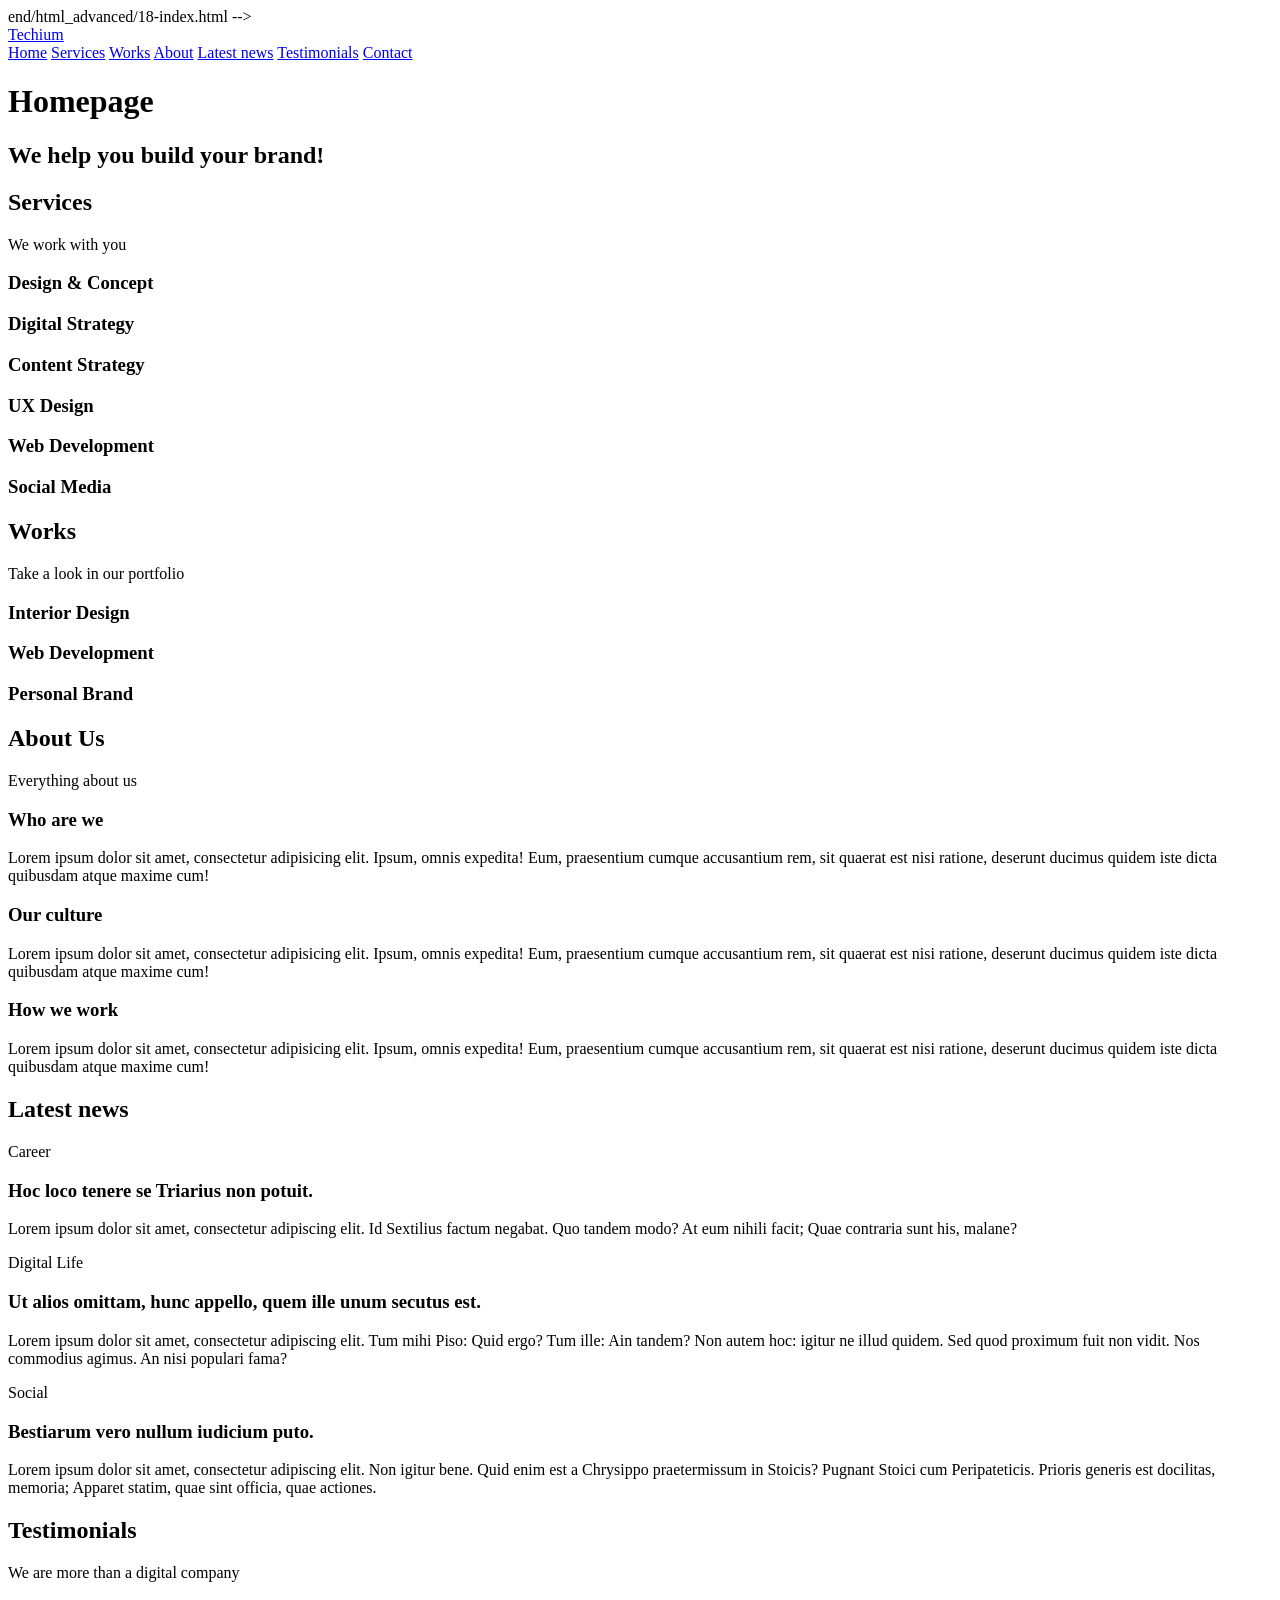
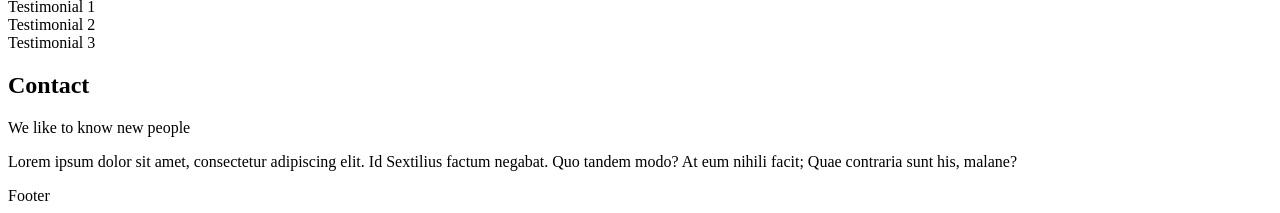
<file: html_advanced/20-index.html>
end/html_advanced/18-index.html -->
<!DOCTYPE html>
<html lang="en" dir="ltr">
    <head>
        <meta charset="utf-8">
        <meta name="viewport" content="width=device-width, initial-scale=1.0, viewport-fit=cover">
        <title>Homepage - Techium</title>
        <meta name="description" content="Techium is a digital agency">
        <link rel="icon" type="image/x-icon" href="./favicon.ico">
        <link rel="icon" type="image/png" href="./favicon.png">
    </head>
    <body>

        <!-- Header -->
        <header>
            <div>
                <div>
                    <a href="/"><span>Techium</span></a>
                </div>
                <nav>
                    <a href="/">Home</a>
                    <a href="#services">Services</a>
                    <a href="#works">Works</a>
                    <a href="#about">About</a>
                    <a href="#latest_news">Latest news</a>
                    <a href="#testimonials">Testimonials</a>
                    <a href="#contact">Contact</a>
                </nav>
            </div>
        </header>

        <!-- Main -->
        <main>
            <h1>Homepage</h1>

            <!-- Hero section -->
            <section>
                <div>
                    <h2>We help you build your brand!</h2>
                </div>
            </section>

            <!-- Services section -->
            <section id="services">
                <div>
                    <header>
                        <h2>Services</h2>
                        <p>We work with you</p>
                    </header>
                    <div>
                        <h3>Design & Concept</h3>
                        <h3>Digital Strategy</h3>
                        <h3>Content Strategy</h3>
                        <h3>UX Design</h3>
                        <h3>Web Development</h3>
                        <h3>Social Media</h3>
                    </div>
                </div>
            </section>

            <!-- Works section -->
            <section id="works">
                <div>
                    <header>
                        <h2>Works</h2>
                        <p>Take a look in our portfolio</p>
                    </header>
                    <div>
                        <article><h3>Interior Design</h3></article>
                        <article><h3>Web Development</h3></article>
                        <article><h3>Personal Brand</h3></article>
                    </div>
                </div>
            </section>

            <!-- About Us section -->
            <section id="about">
                <div>
                    <header>
                        <h2>About Us</h2>
                        <p>Everything about us</p>
                    </header>
                    <div>
                        <h3>Who are we</h3>
                        <p>Lorem ipsum dolor sit amet, consectetur adipisicing elit. Ipsum, omnis expedita! Eum, praesentium cumque accusantium rem, sit quaerat est nisi ratione, deserunt ducimus quidem iste dicta quibusdam atque maxime cum!</p>
                        <h3>Our culture</h3>
                        <p>Lorem ipsum dolor sit amet, consectetur adipisicing elit. Ipsum, omnis expedita! Eum, praesentium cumque accusantium rem, sit quaerat est nisi ratione, deserunt ducimus quidem iste dicta quibusdam atque maxime cum!</p>
                        <h3>How we work</h3>
                        <p>Lorem ipsum dolor sit amet, consectetur adipisicing elit. Ipsum, omnis expedita! Eum, praesentium cumque accusantium rem, sit quaerat est nisi ratione, deserunt ducimus quidem iste dicta quibusdam atque maxime cum!</p>
                    </div>
                </div>
            </section>

            <!-- Latest news section -->
            <section id="latest_news">
                <div>
                    <header>
                        <h2>Latest news</h2>
                    </header>
                    <div>
                        <article>
                            <p>Career</p>
                            <h3>Hoc loco tenere se Triarius non potuit.</h3>
                            <p>Lorem ipsum dolor sit amet, consectetur adipiscing elit. Id Sextilius factum negabat. Quo tandem modo? At eum nihili facit; Quae contraria sunt his, malane?</p>
                        </article>
                        <article>
                            <p>Digital Life</p>
                            <h3>Ut alios omittam, hunc appello, quem ille unum secutus est.</h3>
                            <p>Lorem ipsum dolor sit amet, consectetur adipiscing elit. Tum mihi Piso: Quid ergo? Tum ille: Ain tandem? Non autem hoc: igitur ne illud quidem. Sed quod proximum fuit non vidit. Nos commodius agimus. An nisi populari fama?</p>
                        </article>
                        <article>
                            <p>Social</p>
                            <h3>Bestiarum vero nullum iudicium puto.</h3>
                            <p>Lorem ipsum dolor sit amet, consectetur adipiscing elit. Non igitur bene. Quid enim est a Chrysippo praetermissum in Stoicis? Pugnant Stoici cum Peripateticis. Prioris generis est docilitas, memoria; Apparet statim, quae sint officia, quae actiones.</p>
                        </article>
                    </div>
                </div>
            </section>

            <!-- Testimonials section -->
            <section id="testimonials">
                <div>
                    <header>
                        <h2>Testimonials</h2>
                        <p>We are more than a digital company</p>
                    </header>
                    <div>
                        <article>Testimonial 1</article>
                        <article>Testimonial 2</article>
                        <article>Testimonial 3</article>
                    </div>
                </div>
            </section>

            <!-- Contact section -->
            <section id="contact">
                <div>
                    <header>
                        <h2>Contact</h2>
                        <p>We like to know new people</p>
                    </header>
                    <div>
                        <p>Lorem ipsum dolor sit amet, consectetur adipiscing elit. Id Sextilius factum negabat. Quo tandem modo? At eum nihili facit; Quae contraria sunt his, malane?</p>
                    </div>
                </div>
            </section>
        </main>

        <!-- Footer -->
        <footer>
            <div>
                Footer
            </div>
        </footer>
    </body>
</html>
</file>
